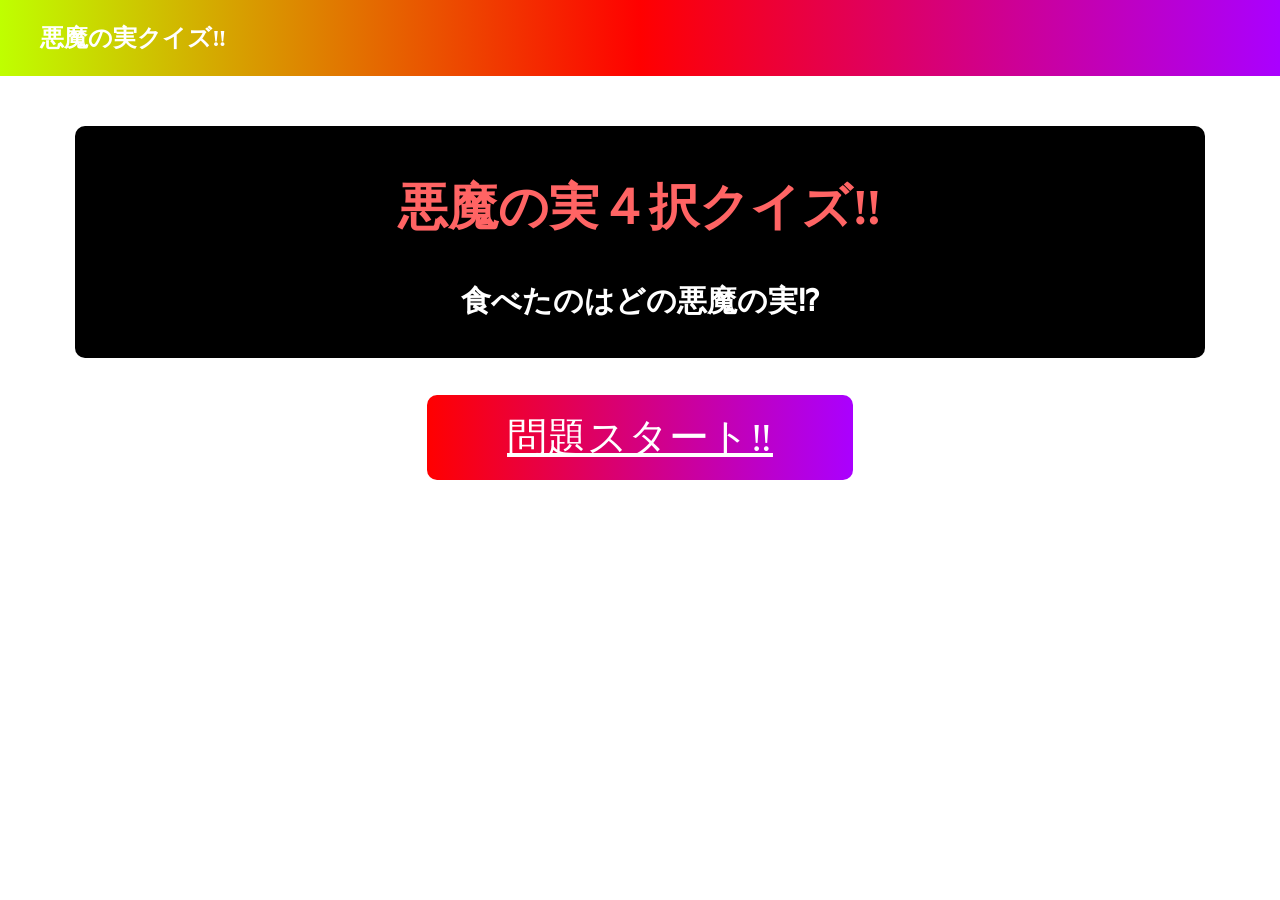
<file: src/php05/index.html>
<!DOCTYPE html>
<html lang="jp">
<head>
    <meta charset="UTF-8">
    <meta http-equvi="X-UA-Compatible" conntent="IE=edge">
    <meta name="viewport" content="width=device-width, initial-scale=1.0">
    <title>悪魔の実4択クイズ</title>
    <link rel="stylesheet" href="css/sanitize.css">
    <link rel="stylesheet" href="css/common.css">
    <link rel="stylesheet" href="css/html.css">
</head>
<body>
    <header class="header">
        <div class="header__inner">
            <a href="index.php" class="header__logo">悪魔の実クイズ‼</a>
        </div>
    </header>
    <main>
        <div class="start">
            <div class="start-content">
                <h1 class="start-content__text">悪魔の実４択クイズ‼</h1>
                <h2 class="start-content__coment">食べたのはどの悪魔の実⁉</h2>
            </div>
        </div>
        <div class="start-button">
            <a href="index.php" class="start-button__submit">問題スタート‼</a>
        </div>
    </main>
</body>
</html>
</file>
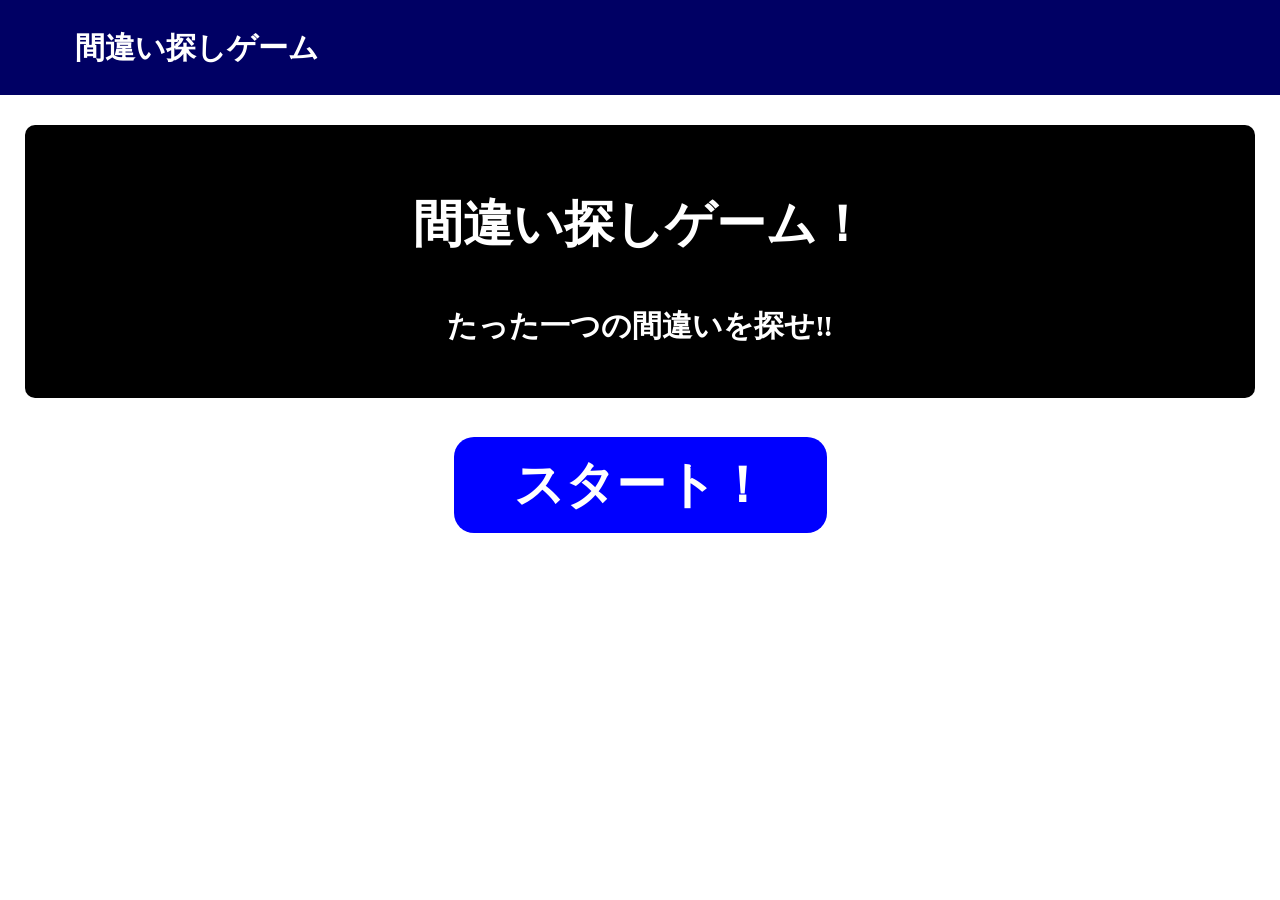
<file: src/php06/index.html>
<!DOCTYPE html>
<html lang="jp">
<head>
    <meta charset="UTF-8">
    <meta name="viewport" content="width=device-width, initial-scale=1.0">
    <title>間違い探し</title>
    <link rel="stylesheet" href="css/sanitize.css">
    <link rel="stylesheet" href="css/common.css">
    <link rel="stylesheet" href="css/html.css">
</head>
<body>
    <header>
        <div class="header">
            <div class="header__container">
                <div class="header__inner">
                    <a class="header__text" href="index.html">間違い探しゲーム</a>
                </div>
            </div>
        </div>
    </header>
    <main>
        <div class="main-container">
            <h2 class="main__text">間違い探しゲーム！</h2>
            <h3 class="container__text">たった一つの間違いを探せ‼</h3>
        </div>
        <div class="start">
            <a href="index.php" class="start__button">スタート！</a>
        </div>
    </main>
</body>
</html>
</file>
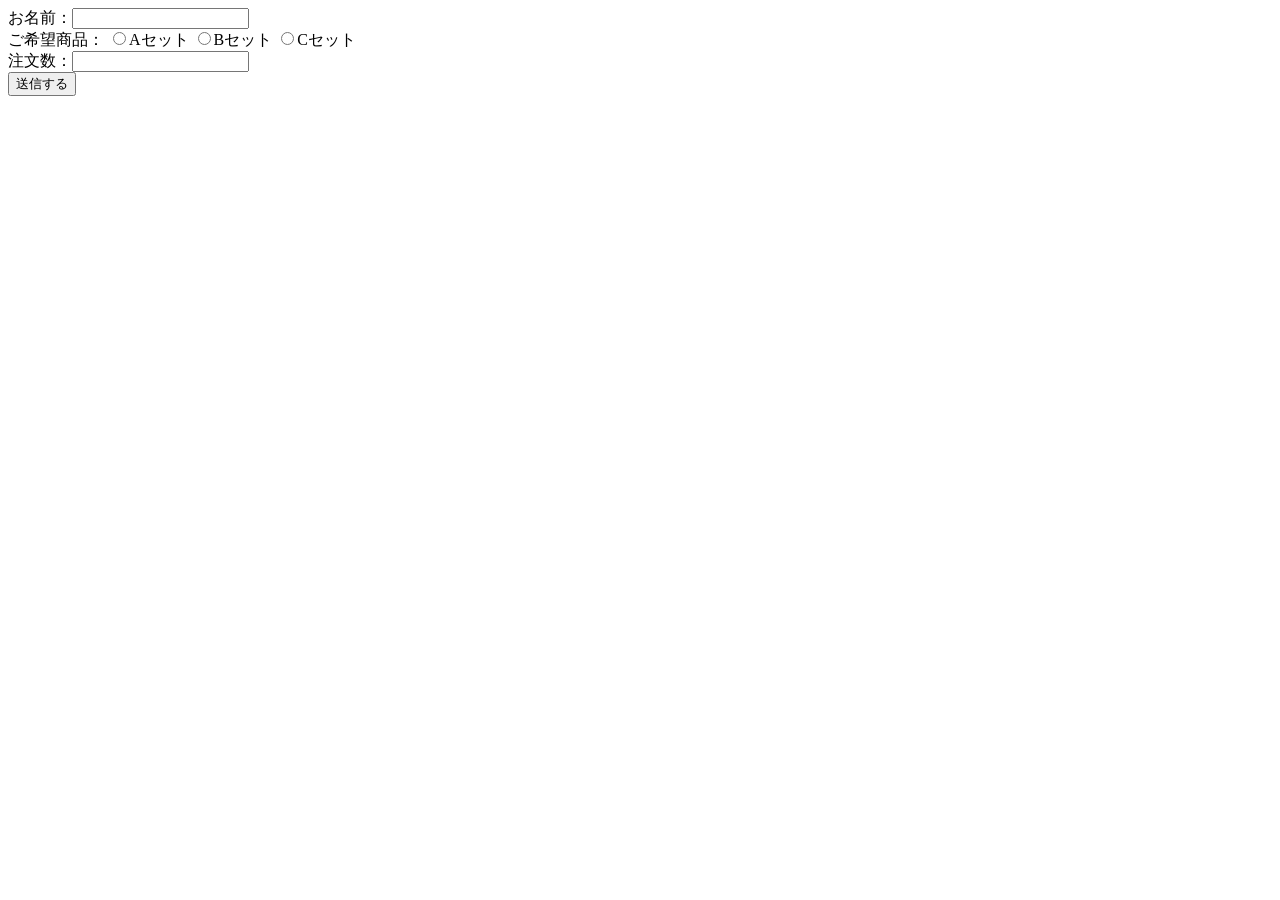
<file: src/php01/config/index.html>
<!DOCTYPE html>
<html lang="en">
<head>
    <meta charset="UTF-8">
    <meta name="viewport" content="width=device-width, initial-scale=1.0">
    <title>Document</title>
</head>
<body>
    <form action="result.php" method="POST">
        お名前：<input type="text" name="name"><br>
        ご希望商品：
        <input type="radio" name="set" value="Aセット">Aセット
        <input type="radio" name="set" value="Bセット">Bセット
        <input type="radio" name="set" value="Cセット">Cセット<br>
        注文数：<input type="number" name="number" value=""><br>
        <input type="submit" value="送信する">
    </form>
</body>
</html>
</file>
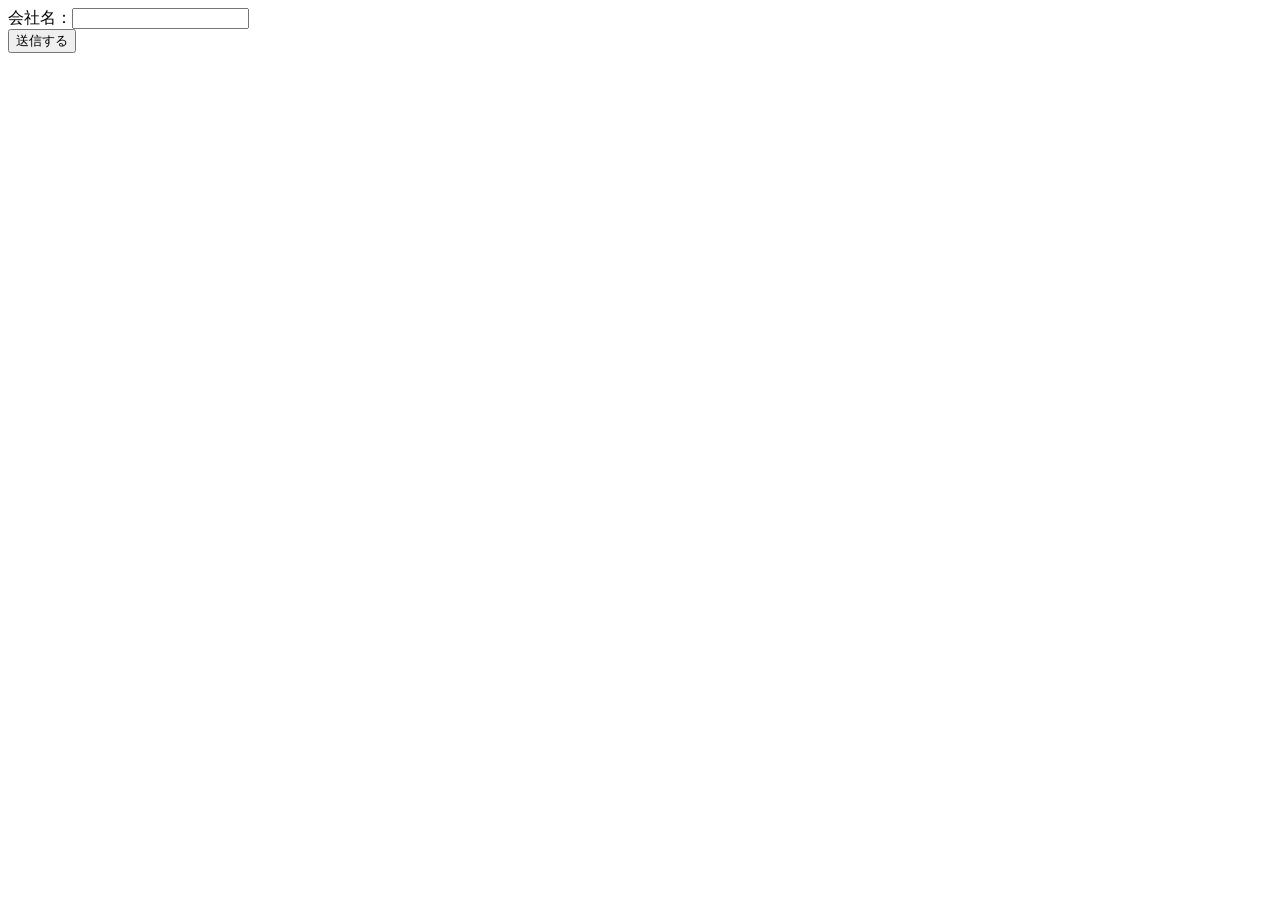
<file: src/php01/config/course.html>
<!DOCTYPE html>
<html lang="jp">
<head>
    <meta charset="UTF-8">
    <meta name="viewport" content="width=device-width, initial-scale=1.0">
    <title>Document</title>
</head>
<body>
    <form action="course.php" method="GET">
        <label>会社名：<input type="text" name="company"></label><br>
        <input type="submit" name="submit" value="送信する">
    </form>
</body>
</html>
</file>
<file: src/php05/css/sanitize.css>
/* Document
* ========================================================================== */

/**
* Add border box sizing in all browsers (opinionated).
*/

*,
::before,
::after {
    box-sizing: border-box;
}

/**
* 1. Add text decoration inheritance in all browsers (opinionated).
* 2. Add vertical alignment inheritance in all browsers (opinionated).
*/

::before,
::after {
    text-decoration: inherit;
    /* 1 */
    vertical-align: inherit;
    /* 2 */
}

/**
* 1. Use the default cursor in all browsers (opinionated).
* 2. Change the line height in all browsers (opinionated).
* 3. Use a 4-space tab width in all browsers (opinionated).
* 4. Remove the grey highlight on links in iOS (opinionated).
* 5. Prevent adjustments of font size after orientation changes in
*    IE on Windows Phone and in iOS.
* 6. Breaks words to prevent overflow in all browsers (opinionated).
*/

html {
    cursor: default;
    /* 1 */
    line-height: 1.5;
    /* 2 */
    -moz-tab-size: 4;
    /* 3 */
    tab-size: 4;
    /* 3 */
    -webkit-tap-highlight-color: transparent
        /* 4 */
    ;
    -ms-text-size-adjust: 100%;
    /* 5 */
    -webkit-text-size-adjust: 100%;
    /* 5 */
    word-break: break-word;
    /* 6 */
}

/* Sections
* ========================================================================== */

/**
* Remove the margin in all browsers (opinionated).
*/

body {
    margin: 0;
}

/**
* Correct the font size and margin on `h1` elements within `section` and
* `article` contexts in Chrome, Edge, Firefox, and Safari.
*/

h1 {
    font-size: 2em;
    margin: 0.67em 0;
}

/* Grouping content
* ========================================================================== */

/**
* Remove the margin on nested lists in Chrome, Edge, IE, and Safari.
*/

dl dl,
dl ol,
dl ul,
ol dl,
ul dl {
    margin: 0;
}

/**
* Remove the margin on nested lists in Edge 18- and IE.
*/

ol ol,
ol ul,
ul ol,
ul ul {
    margin: 0;
}

/**
* 1. Add the correct sizing in Firefox.
* 2. Show the overflow in Edge 18- and IE.
*/

hr {
    height: 0;
    /* 1 */
    overflow: visible;
    /* 2 */
}

/**
* Add the correct display in IE.
*/

main {
    display: block;
}

/**
* Remove the list style on navigation lists in all browsers (opinionated).
*/

nav ol,
nav ul {
    list-style: none;
    padding: 0;
}

/**
* 1. Correct the inheritance and scaling of font size in all browsers.
* 2. Correct the odd `em` font sizing in all browsers.
*/

pre {
    font-family: monospace, monospace;
    /* 1 */
    font-size: 1em;
    /* 2 */
}

/* Text-level semantics
* ========================================================================== */

/**
* Remove the gray background on active links in IE 10.
*/

a {
    background-color: transparent;
}

/**
* Add the correct text decoration in Edge 18-, IE, and Safari.
*/

abbr[title] {
    text-decoration: underline;
    text-decoration: underline dotted;
}

/**
* Add the correct font weight in Chrome, Edge, and Safari.
*/

b,
strong {
    font-weight: bolder;
}

/**
* 1. Correct the inheritance and scaling of font size in all browsers.
* 2. Correct the odd `em` font sizing in all browsers.
*/

code,
kbd,
samp {
    font-family: monospace, monospace;
    /* 1 */
    font-size: 1em;
    /* 2 */
}

/**
* Add the correct font size in all browsers.
*/

small {
    font-size: 80%;
}

/* Embedded content
* ========================================================================== */

/*
* Change the alignment on media elements in all browsers (opinionated).
*/

audio,
canvas,
iframe,
img,
svg,
video {
    vertical-align: middle;
}

/**
* Add the correct display in IE 9-.
*/

audio,
video {
    display: inline-block;
}

/**
* Add the correct display in iOS 4-7.
*/

audio:not([controls]) {
    display: none;
    height: 0;
}

/**
* Remove the border on iframes in all browsers (opinionated).
*/

iframe {
    border-style: none;
}

/**
* Remove the border on images within links in IE 10-.
*/

img {
    border-style: none;
}

/**
* Change the fill color to match the text color in all browsers (opinionated).
*/

svg:not([fill]) {
    fill: currentColor;
}

/**
* Hide the overflow in IE.
*/

svg:not(:root) {
    overflow: hidden;
}

/* Tabular data
* ========================================================================== */

/**
* Collapse border spacing in all browsers (opinionated).
*/

table {
    border-collapse: collapse;
}

/* Forms
* ========================================================================== */

/**
* Remove the margin on controls in Safari.
*/

button,
input,
select {
    margin: 0;
}

/**
* 1. Show the overflow in IE.
* 2. Remove the inheritance of text transform in Edge 18-, Firefox, and IE.
*/

button {
    overflow: visible;
    /* 1 */
    text-transform: none;
    /* 2 */
}

/**
* Correct the inability to style buttons in iOS and Safari.
*/

button,
[type="button"],
[type="reset"],
[type="submit"] {
    -webkit-appearance: button;
}

/**
* 1. Change the inconsistent appearance in all browsers (opinionated).
* 2. Correct the padding in Firefox.
*/

fieldset {
    border: 1px solid #a0a0a0;
    /* 1 */
    padding: 0.35em 0.75em 0.625em;
    /* 2 */
}

/**
* Show the overflow in Edge 18- and IE.
*/

input {
    overflow: visible;
}

/**
* 1. Correct the text wrapping in Edge 18- and IE.
* 2. Correct the color inheritance from `fieldset` elements in IE.
*/

legend {
    color: inherit;
    /* 2 */
    display: table;
    /* 1 */
    max-width: 100%;
    /* 1 */
    white-space: normal;
    /* 1 */
}

/**
* 1. Add the correct display in Edge 18- and IE.
* 2. Add the correct vertical alignment in Chrome, Edge, and Firefox.
*/

progress {
    display: inline-block;
    /* 1 */
    vertical-align: baseline;
    /* 2 */
}

/**
* Remove the inheritance of text transform in Firefox.
*/

select {
    text-transform: none;
}

/**
* 1. Remove the margin in Firefox and Safari.
* 2. Remove the default vertical scrollbar in IE.
* 3. Change the resize direction in all browsers (opinionated).
*/

textarea {
    margin: 0;
    /* 1 */
    overflow: auto;
    /* 2 */
    resize: vertical;
    /* 3 */
}

/**
* Remove the padding in IE 10-.
*/

[type="checkbox"],
[type="radio"] {
    padding: 0;
}

/**
* 1. Correct the odd appearance in Chrome, Edge, and Safari.
* 2. Correct the outline style in Safari.
*/

[type="search"] {
    -webkit-appearance: textfield;
    /* 1 */
    outline-offset: -2px;
    /* 2 */
}

/**
* Correct the cursor style of increment and decrement buttons in Safari.
*/

::-webkit-inner-spin-button,
::-webkit-outer-spin-button {
    height: auto;
}

/**
* Correct the text style of placeholders in Chrome, Edge, and Safari.
*/

::-webkit-input-placeholder {
    color: inherit;
    opacity: 0.54;
}

/**
* Remove the inner padding in Chrome, Edge, and Safari on macOS.
*/

::-webkit-search-decoration {
    -webkit-appearance: none;
}

/**
* 1. Correct the inability to style upload buttons in iOS and Safari.
* 2. Change font properties to `inherit` in Safari.
*/

::-webkit-file-upload-button {
    -webkit-appearance: button;
    /* 1 */
    font: inherit;
    /* 2 */
}

/**
* Remove the inner border and padding of focus outlines in Firefox.
*/

::-moz-focus-inner {
    border-style: none;
    padding: 0;
}

/**
* Restore the focus outline styles unset by the previous rule in Firefox.
*/

:-moz-focusring {
    outline: 1px dotted ButtonText;
}

/**
* Remove the additional :invalid styles in Firefox.
*/

:-moz-ui-invalid {
    box-shadow: none;
}

/* Interactive
* ========================================================================== */

/*
* Add the correct display in Edge 18- and IE.
*/

details {
    display: block;
}

/*
* Add the correct styles in Edge 18-, IE, and Safari.
*/

dialog {
    background-color: white;
    border: solid;
    color: black;
    display: block;
    height: -moz-fit-content;
    height: -webkit-fit-content;
    height: fit-content;
    left: 0;
    margin: auto;
    padding: 1em;
    position: absolute;
    right: 0;
    width: -moz-fit-content;
    width: -webkit-fit-content;
    width: fit-content;
}

dialog:not([open]) {
    display: none;
}

/*
* Add the correct display in all browsers.
*/

summary {
    display: list-item;
}

/* Scripting
* ========================================================================== */

/**
* Add the correct display in IE 9-.
*/

canvas {
    display: inline-block;
}

/**
* Add the correct display in IE.
*/

template {
    display: none;
}

/* User interaction
* ========================================================================== */

/*
* 1. Remove the tapping delay in IE 10.
* 2. Remove the tapping delay on clickable elements
in all browsers (opinionated).
*/

a,
area,
button,
input,
label,
select,
summary,
textarea,
[tabindex] {
    -ms-touch-action: manipulation;
    /* 1 */
    touch-action: manipulation;
    /* 2 */
}

/**
* Add the correct display in IE 10-.
*/

[hidden] {
    display: none;
}

/* Accessibility
* ========================================================================== */

/**
* Change the cursor on busy elements in all browsers (opinionated).
*/

[aria-busy="true"] {
    cursor: progress;
}

/*
* Change the cursor on control elements in all browsers (opinionated).
*/

[aria-controls] {
    cursor: pointer;
}

/*
* Change the cursor on disabled, not-editable, or otherwise
* inoperable elements in all browsers (opinionated).
*/

[aria-disabled="true"],
[disabled] {
    cursor: not-allowed;
}

/*
* Change the display on visually hidden accessible elements
* in all browsers (opinionated).
*/

[aria-hidden="false"][hidden] {
    display: initial;
}

[aria-hidden="false"][hidden]:not(:focus) {
    clip: rect(0, 0, 0, 0);
    position: absolute;
}
</file>
<file: src/php05/css/common.css>
.header{
    background: linear-gradient(90deg,rgb(191, 255, 0),red,rgb(170, 0, 255));
}
.header__inner{
    margin: 0 auto;
    padding: 20px 15px;
    max-width: 1230px;
}
.header__logo{
    color: white;
    font-weight: bold;
    font-size: 24px;
    text-decoration: none;
}
</file>
<file: src/php05/css/html.css>
.start{
    margin: 0 auto;
    max-width: 1230px;
    text-align: center;
}
.start-content{
    padding: 10px;
    background: black;
    margin: 50px;
    border-radius: 10px;
}
.start-content__text{
    color: rgb(255, 100, 100);
    font-size: 50px;
}
.start-content__coment{
    color: white;
    font-size: 30px;
}
.start-button{
    margin: 20px 30px;
    text-align: center;
}
.start-button__submit{
    padding: 20px 80px;
    border-radius: 10px;
    font-size: 40px;
    background: linear-gradient(90deg, red,
            rgb(170, 0, 255));
    color: white;
    cursor: pointer;
}
.start-button__submit:hover{
    opacity: 0.7;
}
</file>
<file: src/php06/css/sanitize.css>
/* Document
* ========================================================================== */

/**
* Add border box sizing in all browsers (opinionated).
*/

*,
::before,
::after {
    box-sizing: border-box;
}

/**
* 1. Add text decoration inheritance in all browsers (opinionated).
* 2. Add vertical alignment inheritance in all browsers (opinionated).
*/

::before,
::after {
    text-decoration: inherit;
    /* 1 */
    vertical-align: inherit;
    /* 2 */
}

/**
* 1. Use the default cursor in all browsers (opinionated).
* 2. Change the line height in all browsers (opinionated).
* 3. Use a 4-space tab width in all browsers (opinionated).
* 4. Remove the grey highlight on links in iOS (opinionated).
* 5. Prevent adjustments of font size after orientation changes in
*    IE on Windows Phone and in iOS.
* 6. Breaks words to prevent overflow in all browsers (opinionated).
*/

html {
    cursor: default;
    /* 1 */
    line-height: 1.5;
    /* 2 */
    -moz-tab-size: 4;
    /* 3 */
    tab-size: 4;
    /* 3 */
    -webkit-tap-highlight-color: transparent
        /* 4 */
    ;
    -ms-text-size-adjust: 100%;
    /* 5 */
    -webkit-text-size-adjust: 100%;
    /* 5 */
    word-break: break-word;
    /* 6 */
}

/* Sections
* ========================================================================== */

/**
* Remove the margin in all browsers (opinionated).
*/

body {
    margin: 0;
}

/**
* Correct the font size and margin on `h1` elements within `section` and
* `article` contexts in Chrome, Edge, Firefox, and Safari.
*/

h1 {
    font-size: 2em;
    margin: 0.67em 0;
}

/* Grouping content
* ========================================================================== */

/**
* Remove the margin on nested lists in Chrome, Edge, IE, and Safari.
*/

dl dl,
dl ol,
dl ul,
ol dl,
ul dl {
    margin: 0;
}

/**
* Remove the margin on nested lists in Edge 18- and IE.
*/

ol ol,
ol ul,
ul ol,
ul ul {
    margin: 0;
}

/**
* 1. Add the correct sizing in Firefox.
* 2. Show the overflow in Edge 18- and IE.
*/

hr {
    height: 0;
    /* 1 */
    overflow: visible;
    /* 2 */
}

/**
* Add the correct display in IE.
*/

main {
    display: block;
}

/**
* Remove the list style on navigation lists in all browsers (opinionated).
*/

nav ol,
nav ul {
    list-style: none;
    padding: 0;
}

/**
* 1. Correct the inheritance and scaling of font size in all browsers.
* 2. Correct the odd `em` font sizing in all browsers.
*/

pre {
    font-family: monospace, monospace;
    /* 1 */
    font-size: 1em;
    /* 2 */
}

/* Text-level semantics
* ========================================================================== */

/**
* Remove the gray background on active links in IE 10.
*/

a {
    background-color: transparent;
}

/**
* Add the correct text decoration in Edge 18-, IE, and Safari.
*/

abbr[title] {
    text-decoration: underline;
    text-decoration: underline dotted;
}

/**
* Add the correct font weight in Chrome, Edge, and Safari.
*/

b,
strong {
    font-weight: bolder;
}

/**
* 1. Correct the inheritance and scaling of font size in all browsers.
* 2. Correct the odd `em` font sizing in all browsers.
*/

code,
kbd,
samp {
    font-family: monospace, monospace;
    /* 1 */
    font-size: 1em;
    /* 2 */
}

/**
* Add the correct font size in all browsers.
*/

small {
    font-size: 80%;
}

/* Embedded content
* ========================================================================== */

/*
* Change the alignment on media elements in all browsers (opinionated).
*/

audio,
canvas,
iframe,
img,
svg,
video {
    vertical-align: middle;
}

/**
* Add the correct display in IE 9-.
*/

audio,
video {
    display: inline-block;
}

/**
* Add the correct display in iOS 4-7.
*/

audio:not([controls]) {
    display: none;
    height: 0;
}

/**
* Remove the border on iframes in all browsers (opinionated).
*/

iframe {
    border-style: none;
}

/**
* Remove the border on images within links in IE 10-.
*/

img {
    border-style: none;
}

/**
* Change the fill color to match the text color in all browsers (opinionated).
*/

svg:not([fill]) {
    fill: currentColor;
}

/**
* Hide the overflow in IE.
*/

svg:not(:root) {
    overflow: hidden;
}

/* Tabular data
* ========================================================================== */

/**
* Collapse border spacing in all browsers (opinionated).
*/

table {
    border-collapse: collapse;
}

/* Forms
* ========================================================================== */

/**
* Remove the margin on controls in Safari.
*/

button,
input,
select {
    margin: 0;
}

/**
* 1. Show the overflow in IE.
* 2. Remove the inheritance of text transform in Edge 18-, Firefox, and IE.
*/

button {
    overflow: visible;
    /* 1 */
    text-transform: none;
    /* 2 */
}

/**
* Correct the inability to style buttons in iOS and Safari.
*/

button,
[type="button"],
[type="reset"],
[type="submit"] {
    -webkit-appearance: button;
}

/**
* 1. Change the inconsistent appearance in all browsers (opinionated).
* 2. Correct the padding in Firefox.
*/

fieldset {
    border: 1px solid #a0a0a0;
    /* 1 */
    padding: 0.35em 0.75em 0.625em;
    /* 2 */
}

/**
* Show the overflow in Edge 18- and IE.
*/

input {
    overflow: visible;
}

/**
* 1. Correct the text wrapping in Edge 18- and IE.
* 2. Correct the color inheritance from `fieldset` elements in IE.
*/

legend {
    color: inherit;
    /* 2 */
    display: table;
    /* 1 */
    max-width: 100%;
    /* 1 */
    white-space: normal;
    /* 1 */
}

/**
* 1. Add the correct display in Edge 18- and IE.
* 2. Add the correct vertical alignment in Chrome, Edge, and Firefox.
*/

progress {
    display: inline-block;
    /* 1 */
    vertical-align: baseline;
    /* 2 */
}

/**
* Remove the inheritance of text transform in Firefox.
*/

select {
    text-transform: none;
}

/**
* 1. Remove the margin in Firefox and Safari.
* 2. Remove the default vertical scrollbar in IE.
* 3. Change the resize direction in all browsers (opinionated).
*/

textarea {
    margin: 0;
    /* 1 */
    overflow: auto;
    /* 2 */
    resize: vertical;
    /* 3 */
}

/**
* Remove the padding in IE 10-.
*/

[type="checkbox"],
[type="radio"] {
    padding: 0;
}

/**
* 1. Correct the odd appearance in Chrome, Edge, and Safari.
* 2. Correct the outline style in Safari.
*/

[type="search"] {
    -webkit-appearance: textfield;
    /* 1 */
    outline-offset: -2px;
    /* 2 */
}

/**
* Correct the cursor style of increment and decrement buttons in Safari.
*/

::-webkit-inner-spin-button,
::-webkit-outer-spin-button {
    height: auto;
}

/**
* Correct the text style of placeholders in Chrome, Edge, and Safari.
*/

::-webkit-input-placeholder {
    color: inherit;
    opacity: 0.54;
}

/**
* Remove the inner padding in Chrome, Edge, and Safari on macOS.
*/

::-webkit-search-decoration {
    -webkit-appearance: none;
}

/**
* 1. Correct the inability to style upload buttons in iOS and Safari.
* 2. Change font properties to `inherit` in Safari.
*/

::-webkit-file-upload-button {
    -webkit-appearance: button;
    /* 1 */
    font: inherit;
    /* 2 */
}

/**
* Remove the inner border and padding of focus outlines in Firefox.
*/

::-moz-focus-inner {
    border-style: none;
    padding: 0;
}

/**
* Restore the focus outline styles unset by the previous rule in Firefox.
*/

:-moz-focusring {
    outline: 1px dotted ButtonText;
}

/**
* Remove the additional :invalid styles in Firefox.
*/

:-moz-ui-invalid {
    box-shadow: none;
}

/* Interactive
* ========================================================================== */

/*
* Add the correct display in Edge 18- and IE.
*/

details {
    display: block;
}

/*
* Add the correct styles in Edge 18-, IE, and Safari.
*/

dialog {
    background-color: white;
    border: solid;
    color: black;
    display: block;
    height: -moz-fit-content;
    height: -webkit-fit-content;
    height: fit-content;
    left: 0;
    margin: auto;
    padding: 1em;
    position: absolute;
    right: 0;
    width: -moz-fit-content;
    width: -webkit-fit-content;
    width: fit-content;
}

dialog:not([open]) {
    display: none;
}

/*
* Add the correct display in all browsers.
*/

summary {
    display: list-item;
}

/* Scripting
* ========================================================================== */

/**
* Add the correct display in IE 9-.
*/

canvas {
    display: inline-block;
}

/**
* Add the correct display in IE.
*/

template {
    display: none;
}

/* User interaction
* ========================================================================== */

/*
* 1. Remove the tapping delay in IE 10.
* 2. Remove the tapping delay on clickable elements
in all browsers (opinionated).
*/

a,
area,
button,
input,
label,
select,
summary,
textarea,
[tabindex] {
    -ms-touch-action: manipulation;
    /* 1 */
    touch-action: manipulation;
    /* 2 */
}

/**
* Add the correct display in IE 10-.
*/

[hidden] {
    display: none;
}

/* Accessibility
* ========================================================================== */

/**
* Change the cursor on busy elements in all browsers (opinionated).
*/

[aria-busy="true"] {
    cursor: progress;
}

/*
* Change the cursor on control elements in all browsers (opinionated).
*/

[aria-controls] {
    cursor: pointer;
}

/*
* Change the cursor on disabled, not-editable, or otherwise
* inoperable elements in all browsers (opinionated).
*/

[aria-disabled="true"],
[disabled] {
    cursor: not-allowed;
}

/*
* Change the display on visually hidden accessible elements
* in all browsers (opinionated).
*/

[aria-hidden="false"][hidden] {
    display: initial;
}

[aria-hidden="false"][hidden]:not(:focus) {
    clip: rect(0, 0, 0, 0);
    position: absolute;
}
</file>
<file: src/php06/css/common.css>
.header{
    margin: 0 auto;
    max-width: 1420px;
}
.header__container{
    padding: 25px;
    background: rgb(0, 0, 100);
}
.header__inner{
    padding: 0 50px;
}
.header__text{
    color: white;
    font-weight: bold;
    font-size: 30px;
    text-decoration: none;
}
.header__text:hover{
    text-decoration: underline;
}
</file>
<file: src/php06/css/html.css>
.main-container{
    margin: 30px auto;
    padding: 20px 40px;
    max-width: 1230px;
    text-align: center;
    background: black;
    border-radius: 10px;
}
.main__text{
    color: white;
    font-size: 50px;
    font-weight: bold;
}
.container__text{
    color: white;
    font-size: 30px;
}
.start{
    margin-top: 50px;
    text-align: center;
}
.start__button{
    padding: 20px 60px;
    border-radius: 20px;
    font-size: 50px;
    font-weight: bold;
    background: blue;
    color: white;
    text-decoration: none;
    cursor: pointer;
}
.start__button:hover{
    opacity: 0.7;
}
</file>
